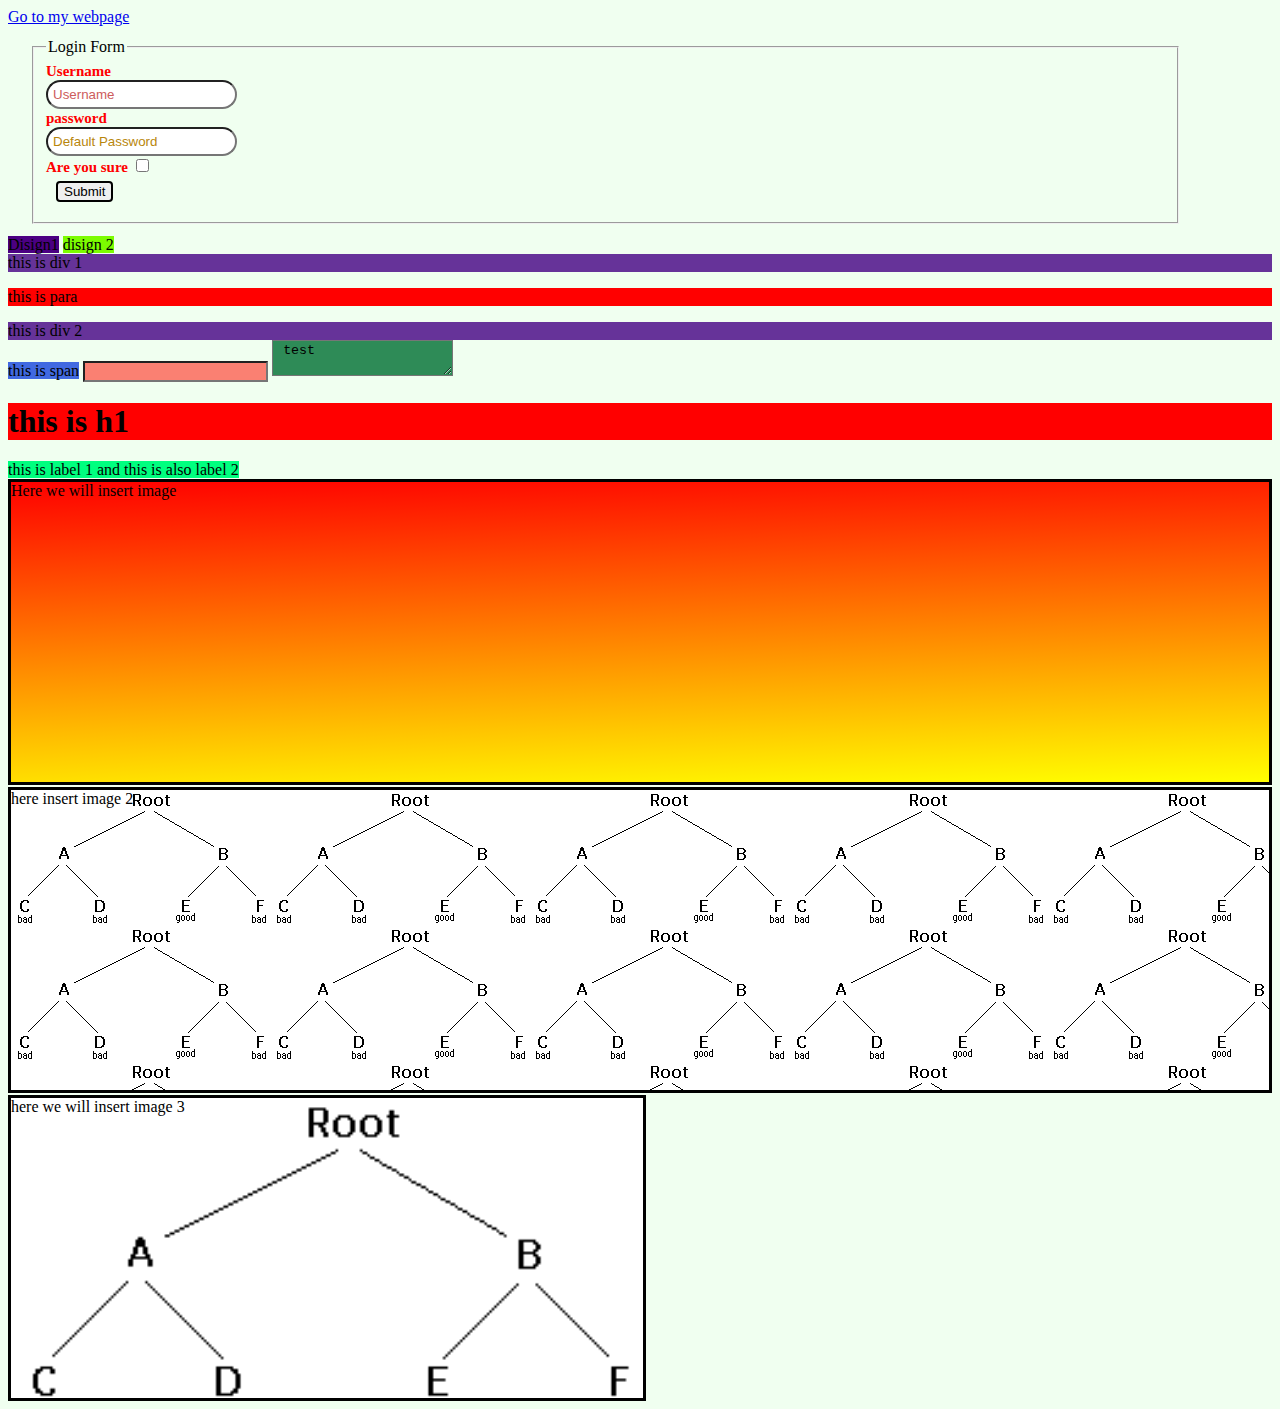
<file: index.html>
<!DOCTYPE html>
<html lang="en">
<head>
    <title>CSS_Practice</title>
    <!-- <style>
        body{
            background-color: honeydew;
        }
        
    </style> -->
    <link rel="stylesheet" href="external.css">
    
   



</head>
<a href="./website.html"> Go to my webpage</a>
<body>
    <form>
 <fieldset id="fieldset">
     <legend>Login Form</legend>
  <label class="redcolor">Username</label><br>
  <input class="radius username_text"  type="text" value="Username">
  <br>
  <label  class="redcolor" >password</label><br>
  <input class="radius" style="color: darkgoldenrod;" type="text" value="Default Password"><br>
  <label class="redcolor" >Are you sure</label>
  <input  type="checkbox"><br>
  <input class="submit" type="button" value="Submit">
</fieldset>

    </form>

    <label style="background-color: indigo;">Disign1</label>
    <label style="background-color: lawngreen;">disign 2</label>
    <div style="background-color: rebeccapurple;">this is div 1</div>
    <p style="background-color: red;">this is para </p>
    <div style="background-color: rebeccapurple;">this is div 2</div>
    <span style="background-color: royalblue;">this is span</span>
    <input style="background-color: salmon;" type="text">
    <textarea style="background-color: seagreen;"> test</textarea>
    <h1 class="h1tag">this is h1</h1>
    <label style="background-color: springgreen;">this is label 1 and this is also label 2</label>
    <div class="name">
        Here we will insert image
    </div>
    <div class="name1">here insert image 2</div>
    <div class="name2">here we will insert image 3</div>
    
</body>
</html>
</file>
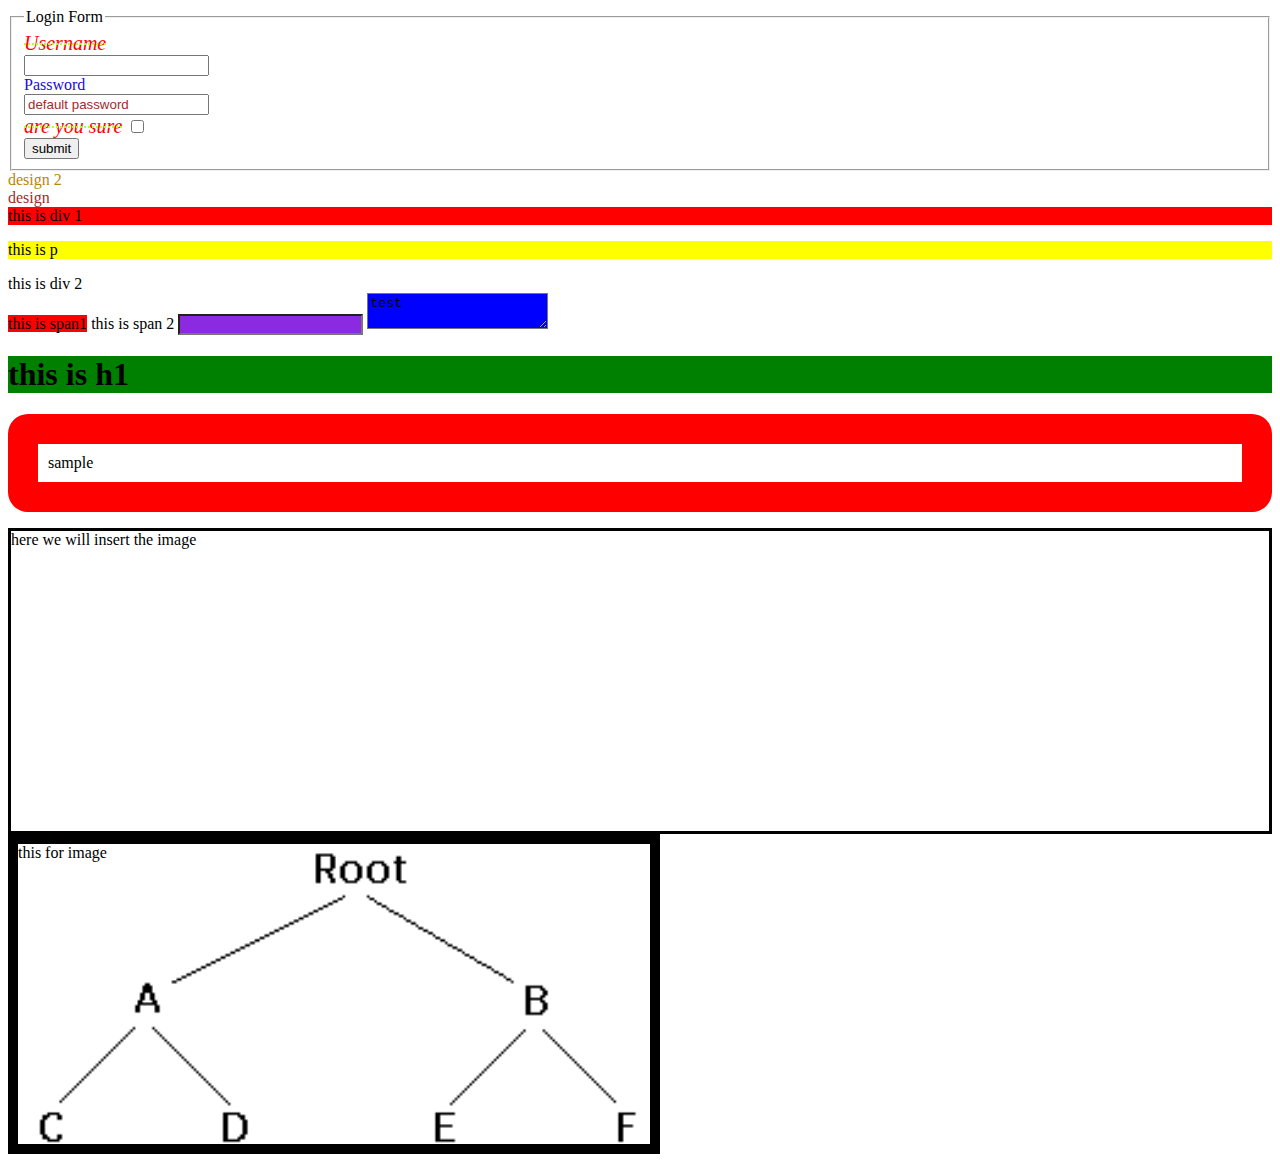
<file: class.html>
<!DOCTYPE html>
<html lang="en">
<head>
   
    <title>Class_practice</title>
    <style>
        label{
             color: rgb(255, 0, 0); 
        }
    </style>
     <link rel="stylesheet" href="ext.css">
    <style>
        /* body{
            background-color: green;
            
        } */
    </style>


</head>
<body>
    <form>
        <fieldset>
            <legend>Login Form</legend>
        <label class="redcolor fontType">Username</label>
        <br>
        <input type="text" id="Username">
        <br>
        <label id="password2">Password</label>
        <br>
        <input type="text" value="default password" id="password" style="color: brown;">
        <br>
       <label class="redcolor fontType">are you sure</label>
       
       <input type="checkbox">
       <br>
       <input type="button" value="submit"> 
       </fieldset>
    </form>
    <label style="color: darkgoldenrod; ">design 2</label>
    <br>
    <lable style="color: brown;">design</lable>
    <br>
    <div style="background-color: red;">this is div 1</div>
    <p style="background-color: yellow;">this is p</p>
    <div>this is div 2</div>
    <span style="background-color: red;">this is span1</span>
    <span>this is span 2</span>
     <input style="background-color: blueviolet;" type="text">
    <textarea style="background-color: blue;">test</textarea> 
          
          <h1 style="background-color: green;">this is h1</h1>
         
          <p class="ptag"> sample </p>
          <div class="name">
              here we will insert the image
          </div>
    
          <div class="image1">this for image</div>
</body>
</html>
</file>
<file: external.css>
body{
    background-color: honeydew !important;
}
#username{
    color: chartreuse;
}
.username_text{
    color: indianred;

}
.radius{
    border-radius: 27px;
    padding: 5px;
}
#fieldset{
    margin-bottom: 12px;
    margin-top: 12px;
    margin-left: 24px;
    margin-right: 93px;
}
.redcolor{
    color: red;
    font-family: initial;
    font-size: 15px;
    font-style: normal;
    font-weight: 900;
    /* font-style: italic; */
    /* text-decoration: line-through; */
    /* text-decoration-style: dotted; */
    text-decoration-color: blue;
    /* color: darkgoldenrod; */
   
}
.h1tag{

    background-color: red;
}
.submit{
    margin-top: 5px;
    margin-left: 10px;
    margin-right: -2px;
    margin-bottom: 10px;
    border-color: black;
    border-style: solid;
    border-width: 2px;
    border-radius: 4px;
}
.name{

    border: black solid;
    height: 300px;
    background-image: linear-gradient(
-182deg
, red, yellow);
}
.name1{
    border: black solid;
    height: 300px;
    margin-top: 2px;
    background-image: url("treesearch.gif");
}
.name2{

    border: black solid;
    height: 300px;
    background-size: cover;
    margin-top: 2px;
    background-image: url("treesearch.gif");
    width: 50%;

}
</file>
<file: ext.css>
label{
    color:  rgb(9, 255, 0) ;
}
#password2{
    color: rgb(24, 9, 226) ;
    
}
/* #sure{
    color: #e6e60d ;
} */
.redcolor{
    color: red !important;
    /* background-color: green;*/
    font-family: cursive;
    font-size: 20px;
    font-weight: 100;
    font-style: italic;
    text-decoration: line-through;
    text-decoration-color: greenyellow;
    text-decoration-style: dotted;
    /* margin: 40px 10px 20px 50px; */
    /* margin-top: 10px; */
    /* border:30px solid red;
    border-radius: 20px; */
    
} 
.name{
    border: black solid;
    height: 300px;
    /* background-color: blue; */
    /* background-image: linear-gradient(
180deg
, red, yellow); */
background-image: url("https://www.cis.upenn.edu/~matuszek/cit594-2012/Pages/backtracking_files/treesearch.gif")
}
.fontType{
    font-size: 20px;
}
.ptag{
  border: 10px solid,red;
  /* padding-left: 10px;
  padding-top: 12px;
  padding-bottom: 20px;
  padding-right 25px; ; */
  border:30px solid red;
    border-radius: 20px;
  padding: 10px;


}
.image1{
    border: 10px solid black;
    background-image: url("treesearch.gif");
    background-size: cover;
     height: 300px;
    width: 50%; 
}
</file>
